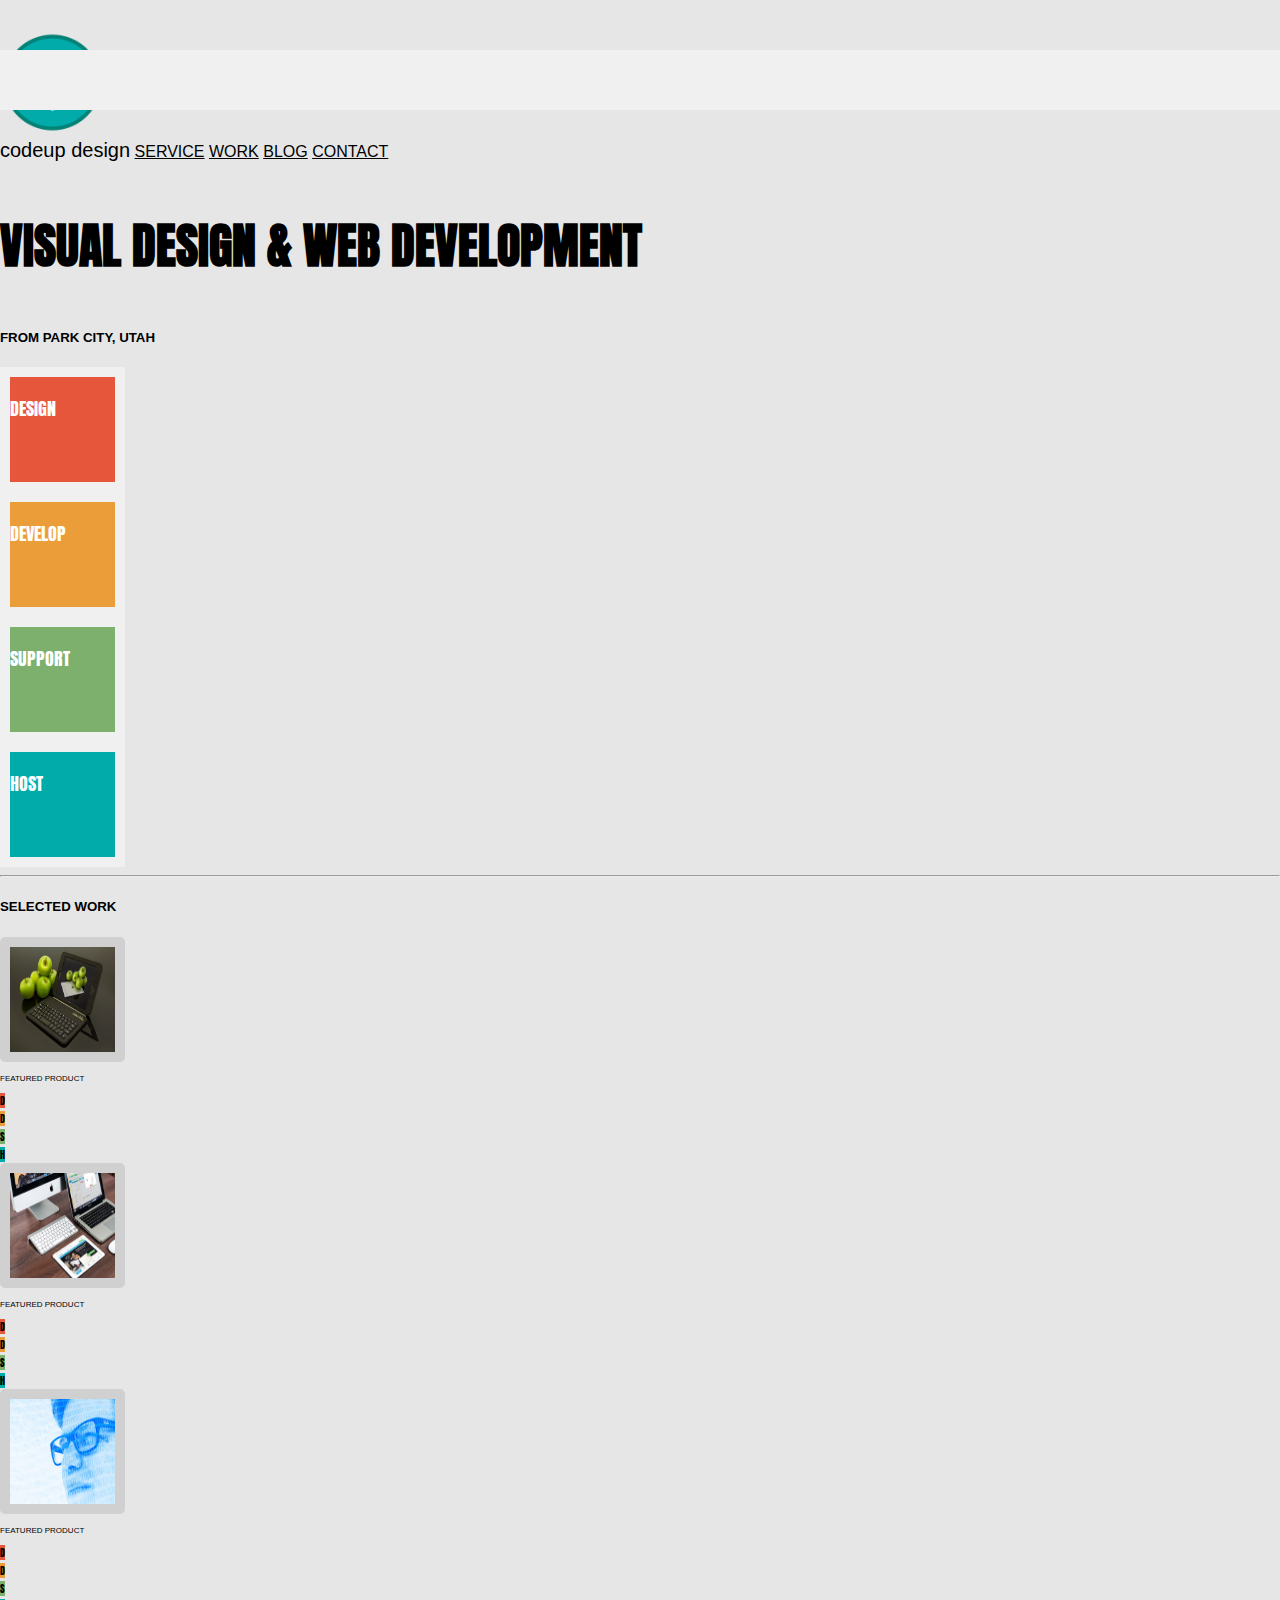
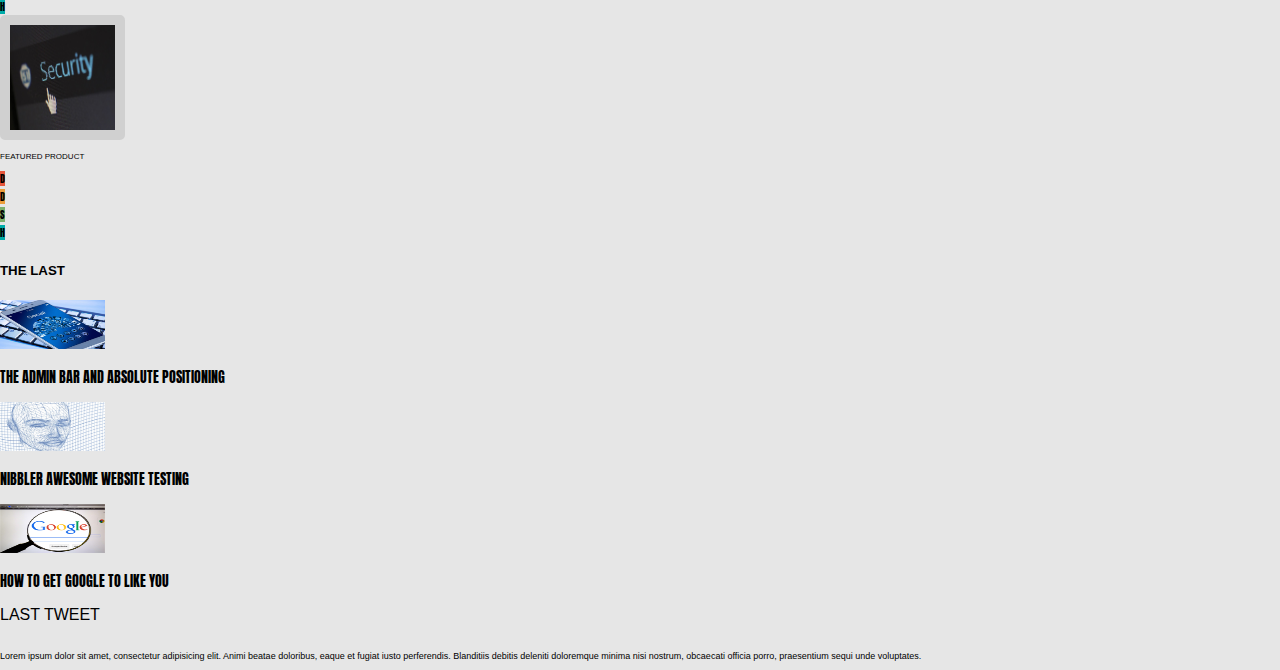
<file: index.html>
<!doctype html>
<html lang="en">
    <head>
        <meta charset="UTF-8">
        <meta name="viewport"
              content="width=device-width, user-scalable=no, initial-scale=1.0, maximum-scale=1.0, minimum-scale=1.0">
        <meta http-equiv="X-UA-Compatible" content="ie=edge">
        <title>Document</title>
        <!-- Bootstrap Core CSS -->
        <link rel="stylesheet" href="https://stackpath.bootstrapcdn.com/bootstrap/4.2.1/css/bootstrap.min.css"
              integrity="sha384-GJzZqFGwb1QTTN6wy59ffF1BuGJpLSa9DkKMp0DgiMDm4iYMj70gZWKYbI706tWS"
              crossorigin="anonymous">
        <link rel="preconnect" href="https://fonts.gstatic.com">
        <link href="https://fonts.googleapis.com/css2?family=Anton&display=swap" rel="stylesheet">
        <link rel="stylesheet" href="css/style.css">

    </head>
    <body>

        <div class="row">
            <div class="row menu text-center align-items-start px-3 mx-0">
                <div class="navBar">
                </div>
                <div class="col-12 col-sm-2 col-md-1 order-sm-3 order-md-1 logo">
                    <img class="mx-auto d-block " src="assets/logo.png" alt="">
                </div>
                <a class="companyName col-12 col-sm-6 col-md-3 mx-auto text-center order-sm-6 order-md-2 py-5 py-md-5 ">codeup
                    design</a>
                <a class="top col col-md-2 order-sm-1 order-md-3 " href="">SERVICE</a>
                <a class="top col col-md-2 order-sm-2 order-md-4" href="">WORK</a>
                <a class="top col col-md-2 order-sm-4 order-md-5" href="">BLOG</a>
                <a class="top col col-md-2 order-sm-5 order-md-6 align-left" href="">CONTACT</a>
            </div>
            <div class="container">
                <h3 class="text-center mt-5 font-weight-bolder slogan">VISUAL DESIGN & WEB DEVELOPMENT</h3>
            </div>

            <h5 class="col-12 text-center mt-5 font-weight-bold">FROM PARK CITY, UTAH</h5>

            <div class="container text-center">
                <div class="row row-cols-2">
                    <div class="col py-4 px-sm-0 ">
                        <div class="big red rounded-circle mx-auto mx-md-auto mx-sm-0"><p
                                class="mt-5 p-4 p-sm-1 p-md-1 mt-sm-4 bigFont">DESIGN</p>
                        </div>
                    </div>
                    <div class="col py-4 px-sm-0">
                        <div class="big yellow rounded-circle mx-auto mx-md-auto mx-sm-0"><p
                                class="mt-5 p-4 p-sm-1 p-md-1 mt-sm-4 bigFont">
                            DEVELOP</p></div>
                    </div>
                    <div class="col py-4 px-sm-0">
                        <div class="big green rounded-circle mx-auto mx-md-auto mx-sm-0"><p
                                class="mt-5 p-4 p-sm-1 p-md-1 mt-sm-4 bigFont">
                            SUPPORT</p></div>
                    </div>
                    <div class="col py-4 px-sm-0">
                        <div class="big blue rounded-circle mx-auto mx-md-auto mx-sm-0"><p
                                class="mt-5 p-4 p-sm-1 p-md-1 mt-sm-4 bigFont">HOST</p>
                        </div>
                    </div>
                </div>
                <hr class="border-secondary d-none d-sm-block">

                <div class="row mx-0">
                    <div class="row col-md-8 mx-0">
                        <h5 class="col-12 text-center text-sm-left py-5">SELECTED WORK</h5>
                        <div class="col-12 col-sm-6  card bg-transparent no border-0">
                            <img src="assets/images/apple-ipad.jpg" class="card-img-top img-fluid imgBorder"
                                 alt="...">
                            <div class="row px-0 py-1 ">
                                <p class="featured-product col-7 text-left my-0 pt-2">FEATURED PRODUCT</p>
                                <div class="row col-5 d-flex justify-content-between px-0">
                                    <div><span class="sm-char badge badge-pill red">D</span></div>
                                    <div><span class="sm-char badge badge-pill yellow">D</span></div>
                                    <div><span class="sm-char badge badge-pill green">S</span></div>
                                    <div><span class="sm-char badge badge-pill blue">H</span></div>
                                </div>
                            </div>
                        </div>
                        <div class="col-12 col-sm-6  card bg-transparent no border-0">
                            <img src="assets/images/macbook.jpg" class="card-img-top img-fluid imgBorder"
                                 alt="...">
                            <div class="row px-0 py-1">
                                <p class="featured-product col-7 text-left my-0 pt-2">FEATURED PRODUCT</p>
                                <div class="row col-5 d-flex justify-content-between px-0">
                                    <div><span class="sm-char badge badge-pill red">D</span></div>
                                    <div><span class="sm-char badge badge-pill yellow">D</span></div>
                                    <div><span class="sm-char badge badge-pill green">S</span></div>
                                    <div><span class="sm-char badge badge-pill blue">H</span></div>
                                </div>
                            </div>
                        </div>
                        <div class="col-12 col-sm-6  card bg-transparent  no border-0">
                            <img src="assets/images/man.jpg" class="card-img-top img-fluid imgBorder"
                                 alt="...">
                            <div class="row px-0 py-1">
                                <p class="featured-product col-7 text-left my-0 pt-2">FEATURED PRODUCT</p>
                                <div class="row col-5 d-flex justify-content-between px-0">
                                    <div><span class="sm-char badge badge-pill red">D</span></div>
                                    <div><span class="sm-char badge badge-pill yellow">D</span></div>
                                    <div><span class="sm-char badge badge-pill green">S</span></div>
                                    <div><span class="sm-char badge badge-pill blue">H</span></div>
                                </div>
                            </div>
                        </div>
                        <div class="col-12 col-sm-6  card bg-transparent no border-0">
                            <img src="assets/images/security.jpg" class="card-img-top img-fluid imgBorder"
                                 alt="...">
                            <div class="row px-0 py-1">
                                <p class="featured-product col-7 text-left my-0 pt-2">FEATURED PRODUCT</p>
                                <div class="row col-5 d-flex justify-content-between px-0">
                                    <div><span class="sm-char badge badge-pill red">D</span></div>
                                    <div><span class="sm-char badge badge-pill yellow">D</span></div>
                                    <div><span class="sm-char badge badge-pill green">S</span></div>
                                    <div><span class="sm-char badge badge-pill blue">H</span></div>
                                </div>
                            </div>
                        </div>
                    </div>
                    <div class="row col-md-4 mx-0 pl-4">
                        <h5 class="col-12  text-sm-left py-5">THE LAST</h5>
                        <div class="row py-0 ">
                            <img src="assets/images/mobile-phone.jpg" class="lastImg col-3 rounded px-0 " alt="...">
                            <p class="col-9 blogTitle text-left font-weight-bold mh-100 ">THE ADMIN BAR AND ABSOLUTE
                                POSITIONING</p>
                        </div>
                        <div class="row py-0">
                            <img src="assets/images/head.jpg" class="col-3 rounded px-0 lastImg" alt="...">
                            <p class="col-9 blogTitle text-left font-weight-bold mh-100 ">NIBBLER AWESOME WEBSITE
                                TESTING</p>
                        </div>
                        <div class="row py-0">
                            <img src="assets/images/google-search.jpg" class="rounded col-3 px-0 lastImg"
                                 alt="...">
                            <p class="col-9 blogTitle text-left font-weight-bold mh-100 ">HOW TO GET GOOGLE TO LIKE
                                YOU</p>
                        </div>
                        <div class="row py-0">
                            <div class="text-left font-weight-bold"> LAST TWEET</div>
                            <br>
                            <p class="text-left">Lorem ipsum dolor sit amet, consectetur adipisicing elit. Animi
                                beatae doloribus, eaque
                                et fugiat iusto perferendis. Blanditiis debitis deleniti doloremque minima nisi
                                nostrum, obcaecati officia porro, praesentium sequi unde voluptates.</p>
                        </div>
                    </div>
                </div>
            </div>

        </div>
        <script src="https://code.jquery.com/jquery-3.5.1.slim.min.js"
                integrity="sha384-DfXdz2htPH0lsSSs5nCTpuj/zy4C+OGpamoFVy38MVBnE+IbbVYUew+OrCXaRkfj"
                crossorigin="anonymous"></script>
        <script src="https://cdn.jsdelivr.net/npm/bootstrap@4.5.3/dist/js/bootstrap.bundle.min.js"
                integrity="sha384-ho+j7jyWK8fNQe+A12Hb8AhRq26LrZ/JpcUGGOn+Y7RsweNrtN/tE3MoK7ZeZDyx"
                crossorigin="anonymous"></script>
    </body>
</html>
</file>
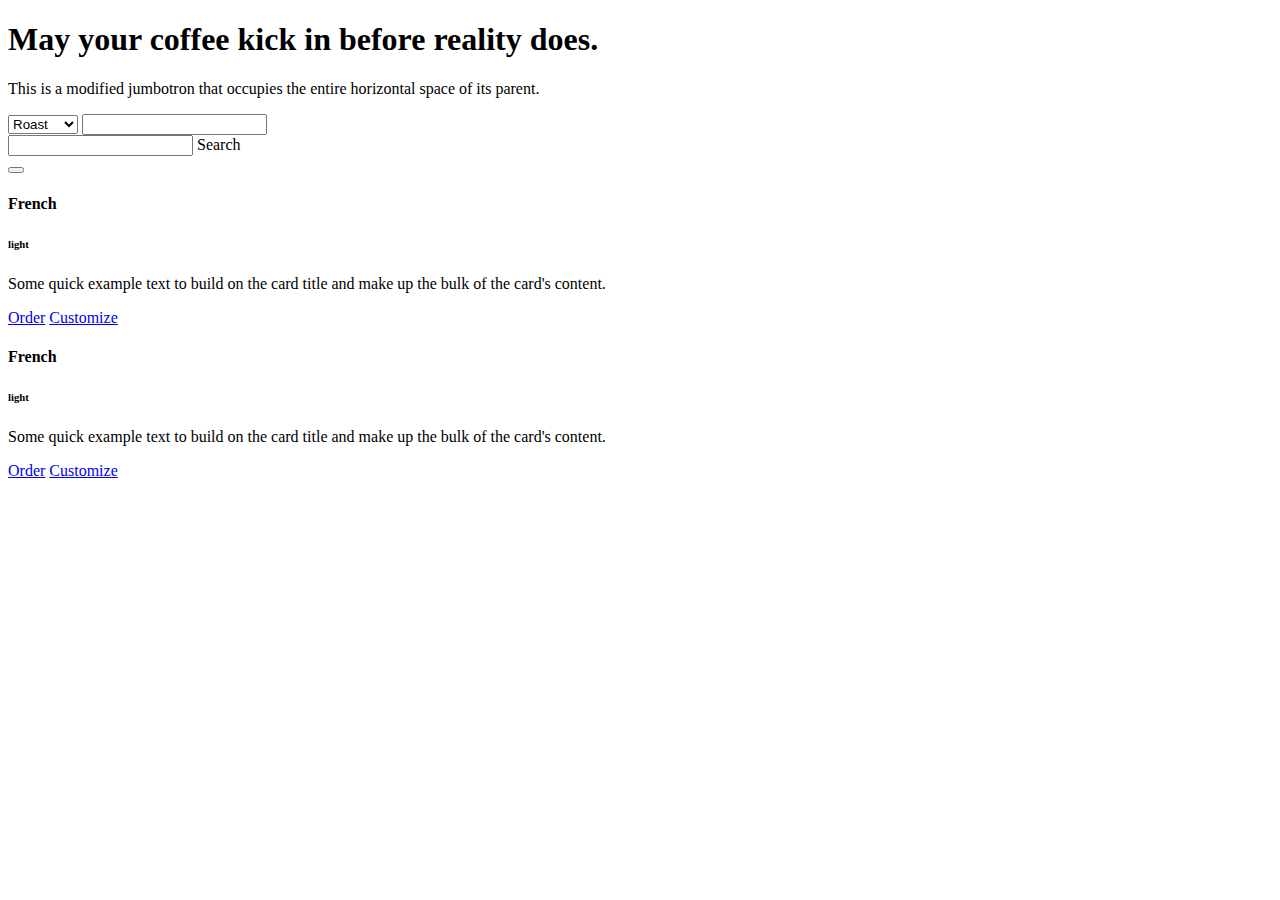
<file: Coffee-project/index.html>
<!DOCTYPE html>
<html lang="en">
    <head>
        <meta charset="UTF-8">
        <title>Jumpin' Beans Cafe.</title>
        <link rel="stylesheet" href="https://cdn.jsdelivr.net/npm/bootstrap@4.5.3/dist/css/bootstrap.min.css"
              integrity="sha384-TX8t27EcRE3e/ihU7zmQxVncDAy5uIKz4rEkgIXeMed4M0jlfIDPvg6uqKI2xXr2"
              crossorigin="anonymous">
    </head>
    <body>
        <!--company name-->
        <!--company logo-->
        <!--user info Admin/customer/Barista-->
        <!--Admin-->
        <!--Add new-->
        <!--Customer -->
        <!--  Img - text- update/Remove
                          order/customize-->
        <div class="jumbotron jumbotron-fluid">
            <div class="container">
                <h1 class="display-3">May your coffee kick in before reality does.</h1>
                <p class="lead">This is a modified jumbotron that occupies
                    the entire horizontal space of its parent.</p>
                <select class="custom-select">
                    <option selected>Roast</option>
                    <option value="1">Light</option>
                    <option value="2">Medium</option>
                    <option value="3">Dark</option>
                </select>
                <input type="text">
                <div>
                    <div class="input-group">
                        <div class="form-outline">
                            <input type="search" id="form1" class="form-control"/>
                            <label class="form-label" for="form1">Search</label>
                        </div>
                        <button type="button" class="btn btn-primary">
                            <i class="fas fa-search"></i>
                        </button>
                    </div>
                </div>
            </div>
        </div>
        <div class="container-fluid row mx-0 justify-content-around">
            <div class="card col-5">
                <div class="card-body">
                    <h4 class="card-title">French</h4>
                    <h6 class="card-subtitle mb-2 text-muted">light</h6>
                    <p class="card-text">
                        Some quick example text to build on the card title
                        and make up the bulk of the card's content.
                    </p>
                    <a href="#" class="card-link">Order</a>
                    <a href="#" class="card-link">Customize</a>
                </div>
            </div>
            <div class="card col-5">
                <div class="card-body">
                    <h4 class="card-title">French</h4>
                    <h6 class="card-subtitle mb-2 text-muted">light</h6>
                    <p class="card-text">
                        Some quick example text to build on the card title
                        and make up the bulk of the card's content.
                    </p>
                    <a href="#!" class="card-link">Order</a>
                    <a href="#!" class="card-link">Customize</a>
                </div>
            </div>
        </div>
        </div>
        <script src="https://code.jquery.com/jquery-3.5.1.slim.min.js"
                integrity="sha384-DfXdz2htPH0lsSSs5nCTpuj/zy4C+OGpamoFVy38MVBnE+IbbVYUew+OrCXaRkfj"
                crossorigin="anonymous"></script>
        <script src="https://cdn.jsdelivr.net/npm/bootstrap@4.5.3/dist/js/bootstrap.bundle.min.js"
                integrity="sha384-ho+j7jyWK8fNQe+A12Hb8AhRq26LrZ/JpcUGGOn+Y7RsweNrtN/tE3MoK7ZeZDyx"
                crossorigin="anonymous"></script>
    </body>
</html>
</file>
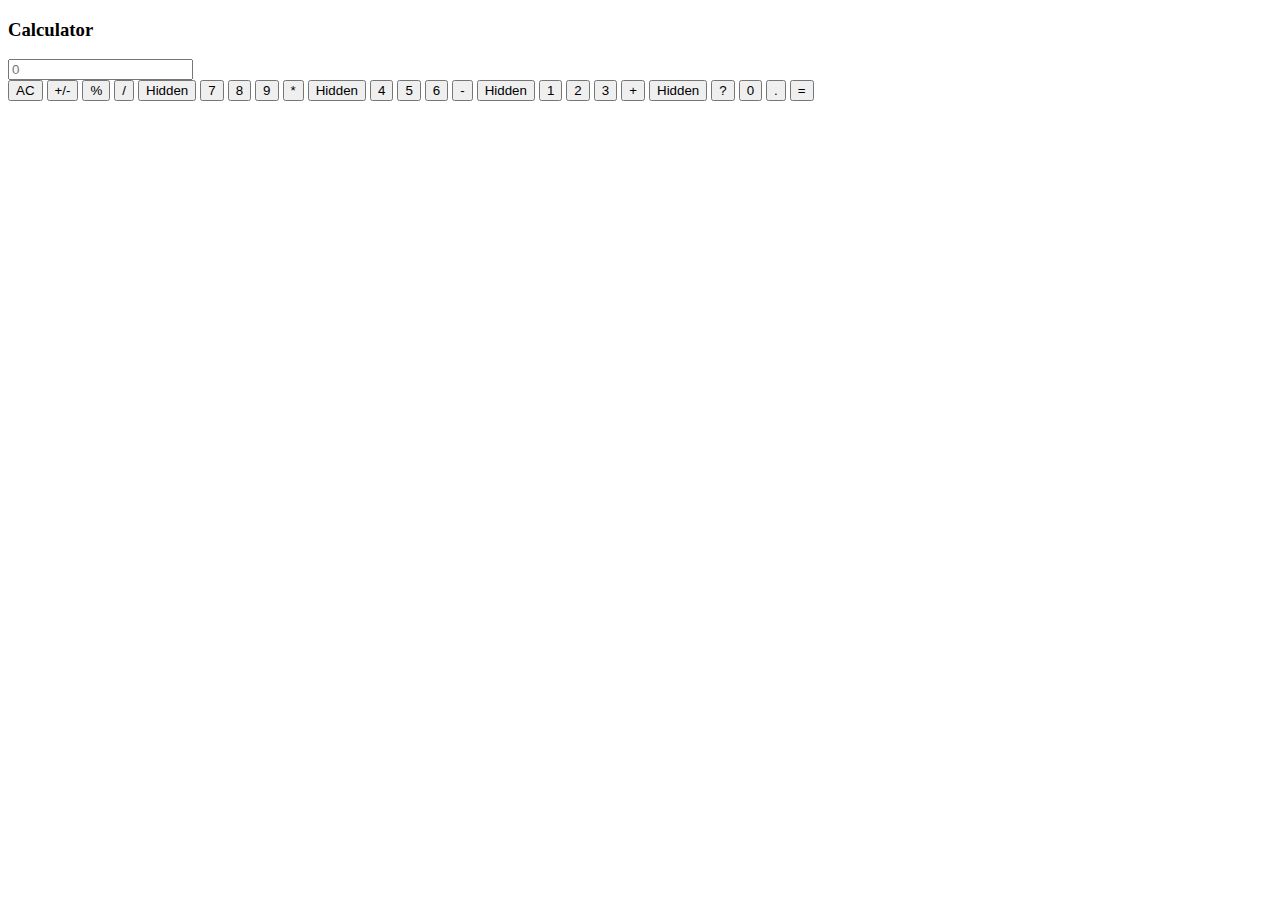
<file: calculator.html>
<!DOCTYPE html>
<html lang="en">
    <head>
        <meta charset="UTF-8">
        <title>Calculator</title>
        <link rel="stylesheet" href="https://cdn.jsdelivr.net/npm/bootstrap@4.5.3/dist/css/bootstrap.min.css"
              integrity="sha384-TX8t27EcRE3e/ihU7zmQxVncDAy5uIKz4rEkgIXeMed4M0jlfIDPvg6uqKI2xXr2"
              crossorigin="anonymous">
        <link rel="stylesheet"
              href="https://cdnjs.cloudflare.com/ajax/libs/font-awesome/4.7.0/css/font-awesome.min.css">
        <link rel="preconnect" href="https://fonts.gstatic.com">
        <link href="https://fonts.googleapis.com/css2?family=Anton&display=swap" rel="stylesheet">
    </head>
    <body>
        <script src="js/calculator.js"></script>
        <div class="m-5 p-5">
            <h3 class="m-1 p-1">Calculator</h3>
            <form onsubmit="return false;">
                <div class="form-group m-1">
                    <input id="userInput" class="form-control col-8 col-lg-8 p-2 mb-2 text-right bg-light" placeholder="0">
<!--                    Add regex to add only num-->
                </div>
                <div class="row  col-12 col-sm-12 col-lg-12">
                    <button id="buttonAC" onclick="getButtonValue('A')" value="A" type="button" class="col-2 btn bg-light  m-1">AC</button>
                    <button id="buttonPlus" onclick="getButtonValue('-1')" value="P" type="button" class="col-2 btn bg-light m-1">+/-</button>
                    <button id="buttonPercentage" onclick="getButtonValue('%')" value="%" type="button" class="col-2 btn bg-light m-1">%</button>
                    <button id="buttonDivision" onclick="getButtonValue('/')" value="/" type="button" class="col-2 btn bg-warning m-1">/</button>
                    <button id="buttonHidden1" type="button" value="" class="invisible col-2 btn btn-secondary m-1">Hidden
                    </button>
                    <button id="button7" onclick="getButtonValue('7')" value="7" type="button" class="col-2 btn btn-secondary m-1">7</button>
                    <button id="button8" onclick="getButtonValue('8')" value="8" type="button" class="col-2 btn btn-secondary m-1">8</button>
                    <button id="button9" onclick="getButtonValue('9')" value="9" type="button" class="col-2 btn btn-secondary m-1">9</button>
                    <button id="buttonMultiplication" onclick="getButtonValue('*')" value="*" type="button" class="col-2 btn bg-warning m-1">*</button>
                    <button id="buttonHidden2" type="button" class="invisible col-2 btn btn-secondary m-1">Hidden
                    </button>

                    <button id="button4" onclick="getButtonValue('4')" value="4" type="button" class="col-2 btn btn-secondary m-1">4</button>
                    <button id="button5" onclick="getButtonValue('5')" value="5" type="button" class="col-2 btn btn-secondary m-1">5</button>
                    <button id="button6" onclick="getButtonValue('6')" value="6" type="button" class="col-2 btn btn-secondary m-1">6</button>
                    <button id="buttonSubtraction" onclick="getButtonValue('-')" value="-" type="button" class="col-2 btn bg-warning m-1">-</button>
                    <button id="buttonHidden3" type="button" class="invisible col-2 btn btn-secondary m-1">Hidden
                    </button>

                    <button id="button1" onclick="getButtonValue('1')" value="1" type="button" class="col-2 btn btn-secondary m-1">1</button>
                    <button id="button2" onclick="getButtonValue('2')" value="2" type="button" class="col-2 btn btn-secondary m-1">2</button>
                    <button id="button3" onclick="getButtonValue('3')" value="3" type="button" class="col-2 btn btn-secondary m-1">3</button>
                    <button id="buttonAddition" onclick="getButtonValue('+')" value="+" type="button" class="col-2 btn bg-warning m-1">+</button>
                    <button id="buttonHidden4" type="button" class="invisible col-2 btn btn-secondary m-1">Hidden</button>

                    <button id="buttonHelp" onclick="getButtonValue('HELP')" value="?" type="button" class="col-2 btn btn-secondary m-1">?</button>
                    <button id="button0" onclick="getButtonValue('0')" value="0" type="button" class="col-2 btn btn-secondary m-1">0</button>
                    <button id="buttonDot" onclick="getButtonValue('.')" value="." type="button" class="col-2 btn btn-secondary m-1">.</button>
                    <button id="buttonEqual" onclick="getButtonValue('=')" value="=" type="submit" class="col-2 btn bg-warning m-1">=</button>
                </div>
            </form>
        </div>
        <script src="https://code.jquery.com/jquery-3.5.1.slim.min.js"
                integrity="sha384-DfXdz2htPH0lsSSs5nCTpuj/zy4C+OGpamoFVy38MVBnE+IbbVYUew+OrCXaRkfj"
                crossorigin="anonymous"></script>
        <script src="https://cdn.jsdelivr.net/npm/bootstrap@4.5.3/dist/js/bootstrap.bundle.min.js"
                integrity="sha384-ho+j7jyWK8fNQe+A12Hb8AhRq26LrZ/JpcUGGOn+Y7RsweNrtN/tE3MoK7ZeZDyx"
                crossorigin="anonymous"></script>
    </body>
</html>
</file>
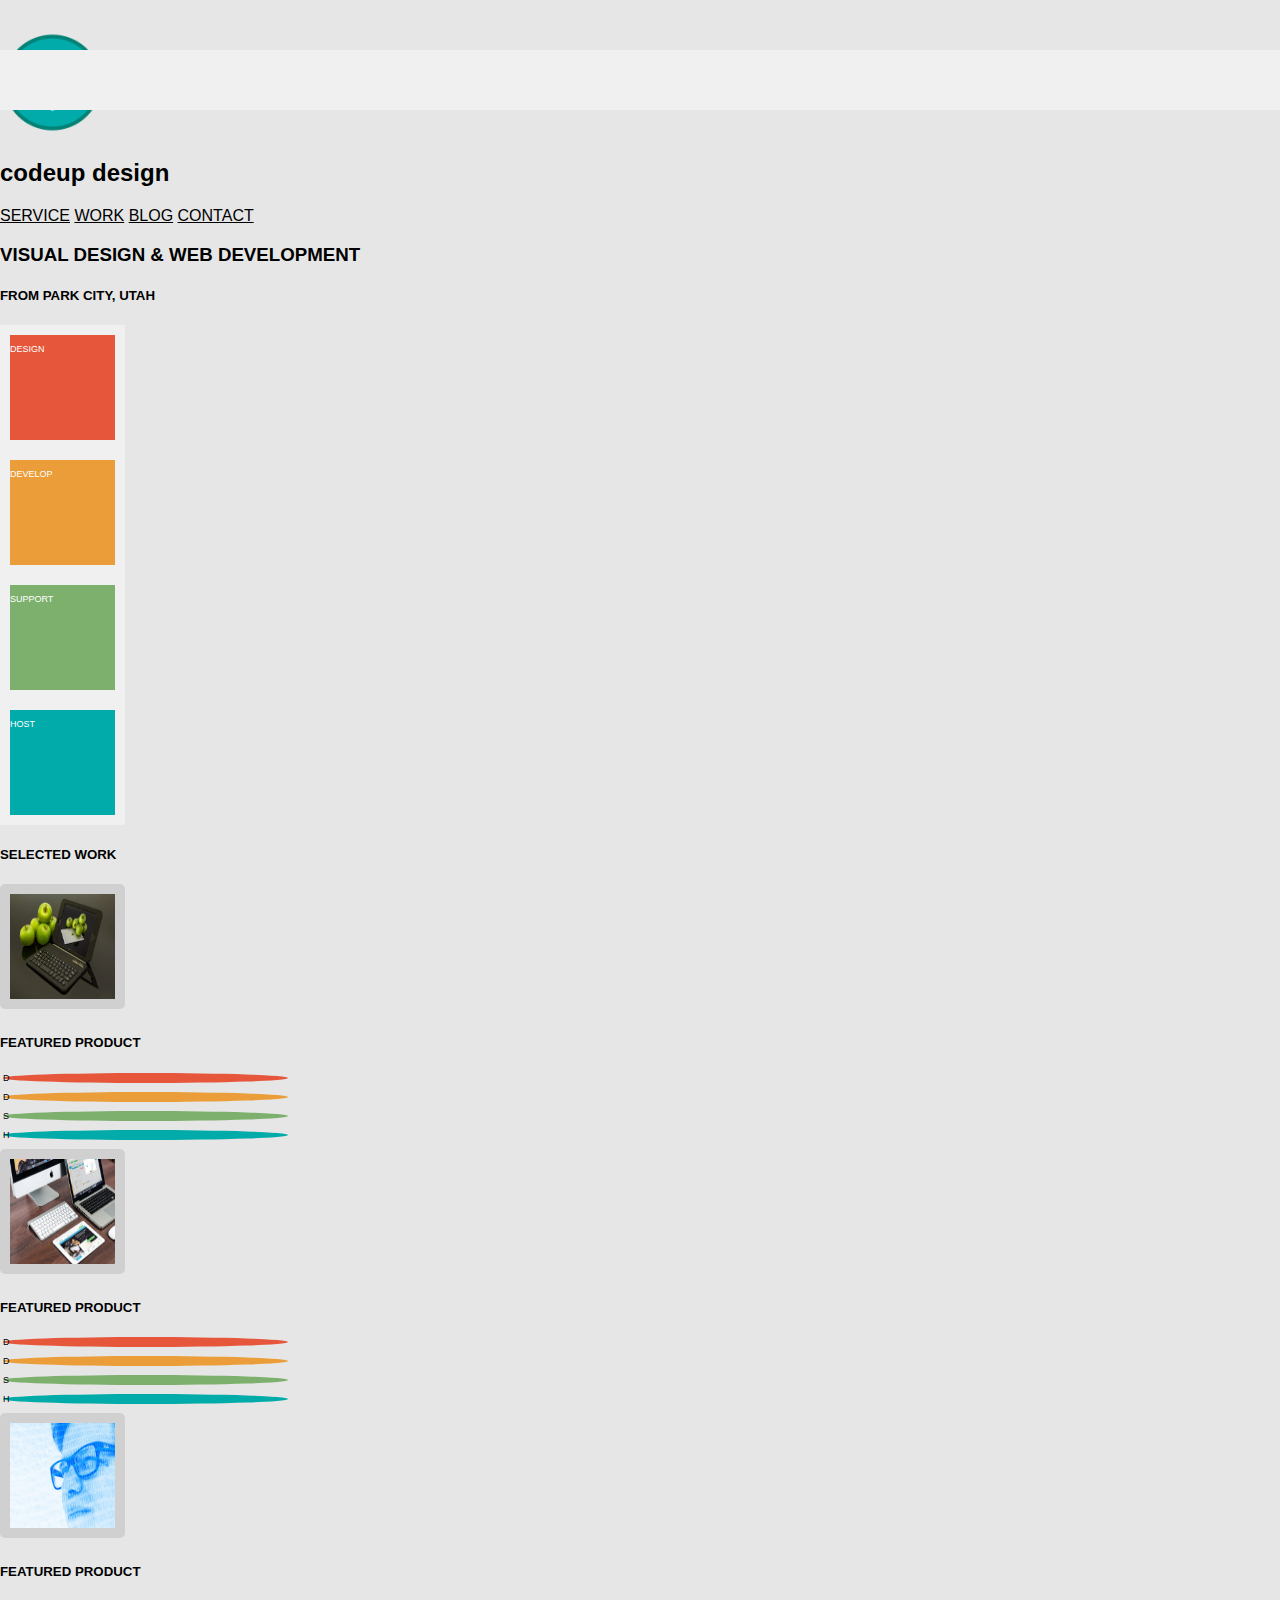
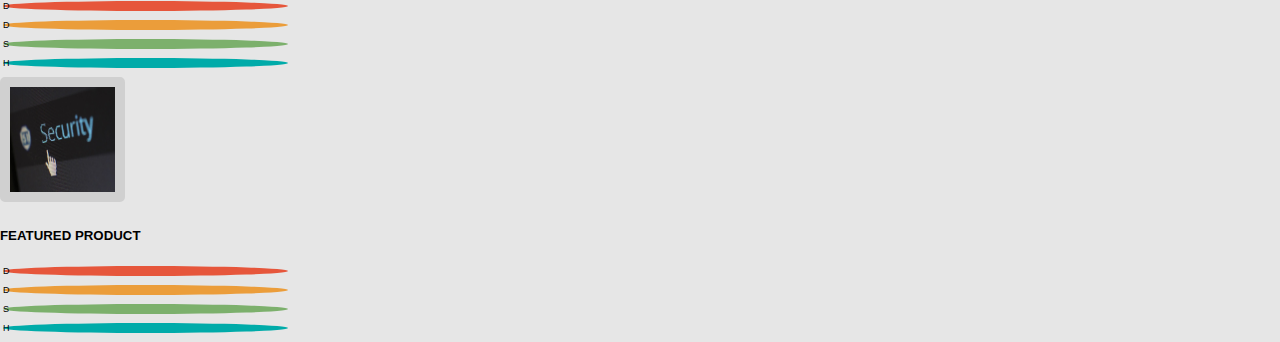
<file: index-xtra-small.html>
<!doctype html>
<html lang="en">
    <head>
        <meta charset="UTF-8">
        <meta name="viewport"
              content="width=device-width, user-scalable=no, initial-scale=1.0, maximum-scale=1.0, minimum-scale=1.0">
        <meta http-equiv="X-UA-Compatible" content="ie=edge">

        <title>Document</title>
        <!-- Bootstrap Core CSS -->
        <link rel="stylesheet" href="https://stackpath.bootstrapcdn.com/bootstrap/4.2.1/css/bootstrap.min.css"
              integrity="sha384-GJzZqFGwb1QTTN6wy59ffF1BuGJpLSa9DkKMp0DgiMDm4iYMj70gZWKYbI706tWS"
              crossorigin="anonymous">
        <link rel="stylesheet" href="css/style.css">

    </head>
    <body>
        <div class="fluid-container">
            <div class="row">
                <div class=" navBar">
                </div>
                <div class="col-12 logo">
                    <img class="mx-auto d-block" src="assets/logo.png" alt="">
                </div>

                <h2 class="col-12 display-3 text-center">codeup design</h2>

                <div class="row mx-auto mt-3 font-weight-lighter">
                    <a class="col" href="">SERVICE</a>
                    <a class="col" href="">WORK</a>
                    <a class="col" href="">BLOG</a>
                    <a class="col" href="">CONTACT</a>
                </div>

                <div class="container">
                    <h3 class="text-center mt-5 font-weight-bolder">VISUAL DESIGN & WEB DEVELOPMENT</h3>
                </div>

                <h5 class="col-12 text-center mt-5 font-weight-bold">FROM PARK CITY, UTAH</h5>

                <div class="container text-center">
                    <div class="row row-cols-2 ">
                        <div class="col py-4 ">
                            <div class="big red circle mx-auto"><p class="mt-5 p-3">DESIGN</p></div>
                        </div>
                        <div class="col py-4">
                            <div class="big yellow circle mx-auto"><p class="mt-5 p-3">DEVELOP</p></div>
                        </div>
                        <div class="col py-4">
                            <div class="big green circle mx-auto"><p class="mt-5 p-3">SUPPORT</p></div>
                        </div>
                        <div class="col py-4">
                            <div class="big blue circle mx-auto"><p class="mt-5 p-3">HOST</p></div>
                        </div>
                    </div>
                    <h5 class="col-12 mt-5 p-5 text-center">SELECTED WORK</h5>
                    <div class="container">

                        <div class="row">
                            <div class="col-12 card bg-transparent no border-0" style="width: 18rem;">
                                <img src="assets/images/apple-ipad.jpg" class="card-img-top img-fluid imgBorder"
                                     alt="...">
                                <div class="row px-0 py-2">
                                    <h5 class="col-6 text-left textFont d-block pt-2">FEATURED PRODUCT</h5>
                                    <div class="col-1"></div>
                                    <div class="col-1 small red circle m-1"><p class="py-1">D</p></div>
                                    <div class="col-1 small yellow circle m-1"><p class="pt-1">D</p></div>
                                    <div class="col-1 small green circle m-1"><p class="pt-1">S</p></div>
                                    <div class="col-1 small blue circle m-1"><p class="pt-1">H</p></div>
                                </div>
                            </div>
                            <div class="col-12 card bg-transparent no border-0" style="width: 18rem;">
                                <img src="assets/images/macbook.jpg" class="card-img-top img-fluid imgBorder"
                                     alt="...">
                                <div class="row px-0 py-2">
                                    <h5 class="col-6 text-left textFont d-block pt-2">FEATURED PRODUCT</h5>
                                    <div class="col-1"></div>
                                    <div class="col-1 small red circle m-1"><p class="py-1">D</p></div>
                                    <div class="col-1 small yellow circle m-1"><p class="pt-1">D</p></div>
                                    <div class="col-1 small green circle m-1"><p class="pt-1">S</p></div>
                                    <div class="col-1 small blue circle m-1"><p class="pt-1">H</p></div>
                                </div>
                            </div>
                            <div class="col-12 card bg-transparent no border-0" style="width: 18rem;">
                                <img src="assets/images/man.jpg" class="card-img-top img-fluid imgBorder"
                                     alt="...">
                                <div class="row px-0 py-2">
                                    <h5 class="col-6 text-left textFont d-block pt-2">FEATURED PRODUCT</h5>
                                    <div class="col-1"></div>
                                    <div class="col-1 small red circle m-1"><p class="py-1">D</p></div>
                                    <div class="col-1 small yellow circle m-1"><p class="pt-1">D</p></div>
                                    <div class="col-1 small green circle m-1"><p class="pt-1">S</p></div>
                                    <div class="col-1 small blue circle m-1"><p class="pt-1">H</p></div>
                                </div>
                            </div>
                            <div class="col-12 card bg-transparent no border-0" style="width: 18rem;">
                                <img src="assets/images/security.jpg" class="card-img-top img-fluid imgBorder"
                                     alt="...">
                                <div class="row px-0 py-2">
                                    <h5 class="col-6 text-left textFont d-block pt-2">FEATURED PRODUCT</h5>
                                    <div class="col-1"></div>
                                    <div class="col-1 small red circle m-1"><p class="py-1">D</p></div>
                                    <div class="col-1 small yellow circle m-1"><p class="pt-1">D</p></div>
                                    <div class="col-1 small green circle m-1"><p class="pt-1">S</p></div>
                                    <div class="col-1 small blue circle m-1"><p class="pt-1">H</p></div>
                                </div>
                            </div>
                        </div>
                    </div>
                </div>

            </div>
        </div><!--End of row menu-->
        <script src="https://code.jquery.com/jquery-3.5.1.slim.min.js"
                integrity="sha384-DfXdz2htPH0lsSSs5nCTpuj/zy4C+OGpamoFVy38MVBnE+IbbVYUew+OrCXaRkfj"
                crossorigin="anonymous"></script>
        <script src="https://cdn.jsdelivr.net/npm/bootstrap@4.5.3/dist/js/bootstrap.bundle.min.js"
                integrity="sha384-ho+j7jyWK8fNQe+A12Hb8AhRq26LrZ/JpcUGGOn+Y7RsweNrtN/tE3MoK7ZeZDyx"
                crossorigin="anonymous"></script>
    </body>
</html>
</file>
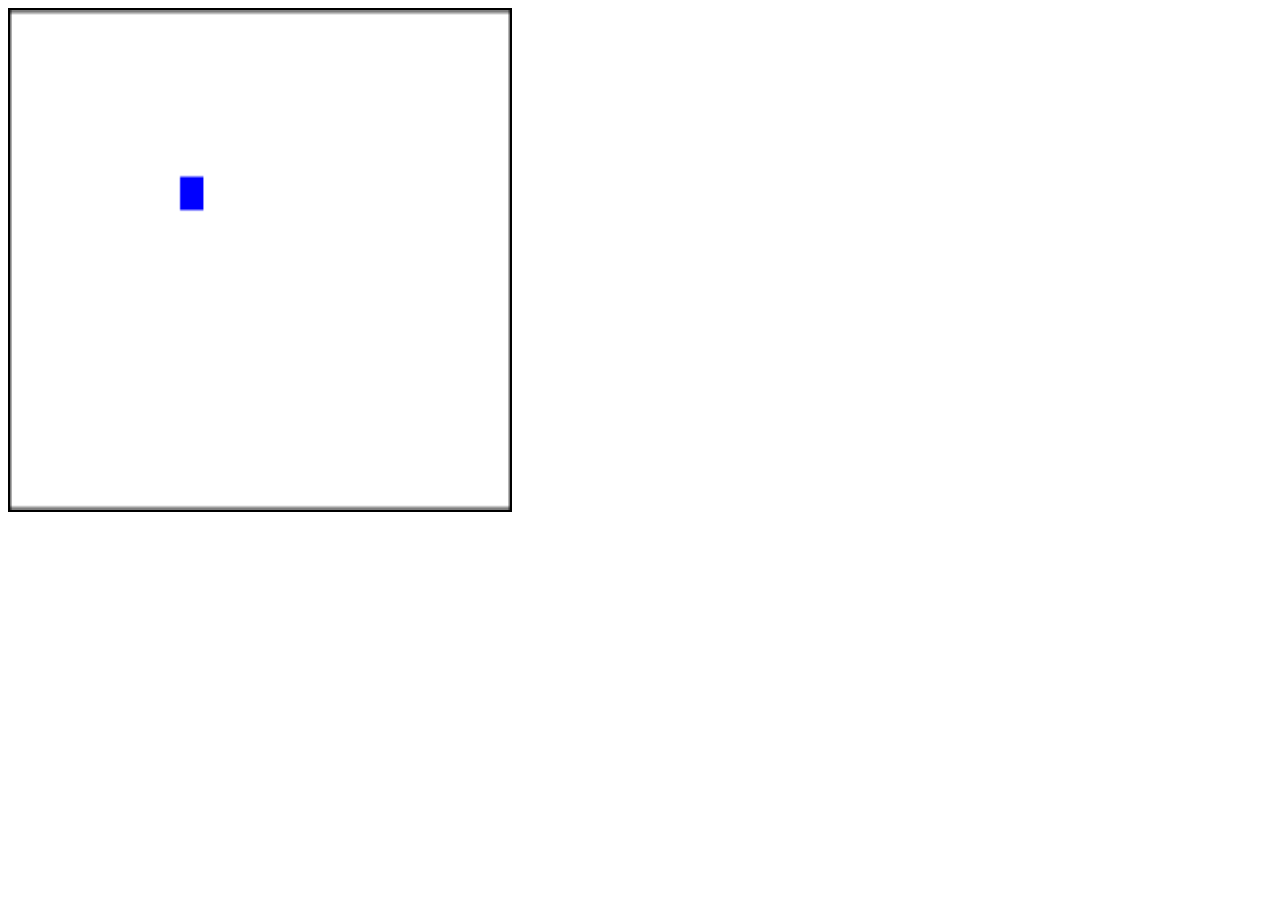
<file: snakeGame.html>
<!doctype html>
<html lang="en">
    <head>
        <meta charset="UTF-8">
        <meta name="viewport"
              content="width=device-width, user-scalable=no, initial-scale=1.0, maximum-scale=1.0, minimum-scale=1.0">
        <meta http-equiv="X-UA-Compatible" content="ie=edge">
        <title>Document</title>
        <link rel="stylesheet" href="css/snakeGame.css">
    </head>
    <body>
        <canvas id="snakeBoard"></canvas>
        <audio id="pop">
            <source src="assets/audio/Spring-Boing.mp3" type="audio/mpeg">
        </audio>
        <audio id="gameOver">
            <source src="assets/audio/gameOver.wav" type="audio/mpeg">
        </audio>
        <div id="buttonContainer">   </div>

        <script src="https://code.jquery.com/jquery-3.6.0.min.js"
                integrity="sha256-/xUj+3OJU5yExlq6GSYGSHk7tPXikynS7ogEvDej/m4=" crossorigin="anonymous"></script>
        <script src="js/snakeGame.js"></script>
    </body>
</html>
</file>
<file: css/style.css>
:root {
    --backgroundColor: #e6e6e6;
}

body {
    font-family: 'ANTON REGULAR', sans-serif;
    padding: 0;
    margin: 0;
    /*background-color: lightgrey;*/
}

p {
    font-family: "Abel", sans-serif;
    font-weight: 300;
    font-size: 9px;
}

.navBar {
    padding: 0;
    position: absolute;
    left: 0;
    top: 50px;
    height: 60px;
    width: 100%;
    background-color: #f0f0f0;
}

.menu {
    width: 100%;
}

.logo {
    margin-top: 30px;
}

.slogan {
    font-size: 48px;
    font-family: 'ANTON', sans-serif;
}

a {
    color: black;
}

img {
    width: 105px;
    height: 105px;
}

.imgBorder {
    border-radius: 5px;
    border: 10px solid #d0d0d0;
}

.red {
    background-color: #E6563B;
}

.yellow {
    background-color: #EB9D3A;
}

.green {
    background-color: #7CB06C;
}

.blue {
    background-color: #00ABA9;
}

.big {
    height: 105px;
    width: 105px;
    font-size: 26px;
    font-weight: bolder;
    border: 10px solid #f0f0f0;
    color: white;
}

.small {
    font-weight: bolder;
    border-radius: 100%;
    position: relative;
    margin-left: 3px;
}

.small > span {
    height: 4px;
    width: 4px;
    margin-bottom: 0;
    position: absolute;
    bottom: 62%;
    left: 35%
}

.small > img {
    height: 160px;
}

.bgColor {
    background-color: var(--backgroundColor);
}

.blogTitle {
    font-size: 14px;
    font-family: 'ANTON', sans-serif;
}

.lastImg {
    height: 49px;
}

.featured-product {
    font-size: 8px;
    font-family: "Abel", sans-serif;
}

.sm-char {
    font-size: 10px;
    font-family: 'ANTON', sans-serif;
}

.bigFont {
    font-size: x-large;
    font-family: 'ANTON', sans-serif;
}

/* Small devices (landscape phones, 544px and up) */
@media (min-width: 10px) {
    body {
        background-color: var(--backgroundColor);
    }

    .h2 {
        font-size: xxx-large;
    }

    .companyName {
        font-size: xxx-large;
    }

    .smFont {
        font-size: large;
    }

    .big {
        height: 200px;
        width: 200px;
        font-size: 22px;
        font-weight: bolder;
        border: 10px solid #f0f0f0;
        color: white;
    }
}

/* Small devices (landscape phones, 544px and up) */
@media (min-width: 576px) {

    .companyName {
        font-size: xx-large;
        top: 19px;
    }

    .top {
        top: 69px;
    }

    .big {
        height: 105px;
        width: 105px;
        border: 10px solid #f0f0f0;
        color: white;
    }

    .bigFont {
        font-size: large;
        font-family: 'ANTON', sans-serif;
    }

    .smFont {
        font-size: small;
    }
}

/* Medium devices (tablets, 768px and up) The navbar toggle appears at this breakpoint */
@media (min-width: 768px) {

    .companyName {
        font-size: 20px;
    }
}

/* Large devices (desktops, 992px and up) */
@media (min-width: 992px) {

}

/* Extra large devices (large desktops, 1200px and up) */
@media (min-width: 1200px) {

}
</file>
<file: css/snakeGame.css>
#snakeBoard {
    height: 500px;
    width: 500px;
    border: black 2px solid;
}
</file>
